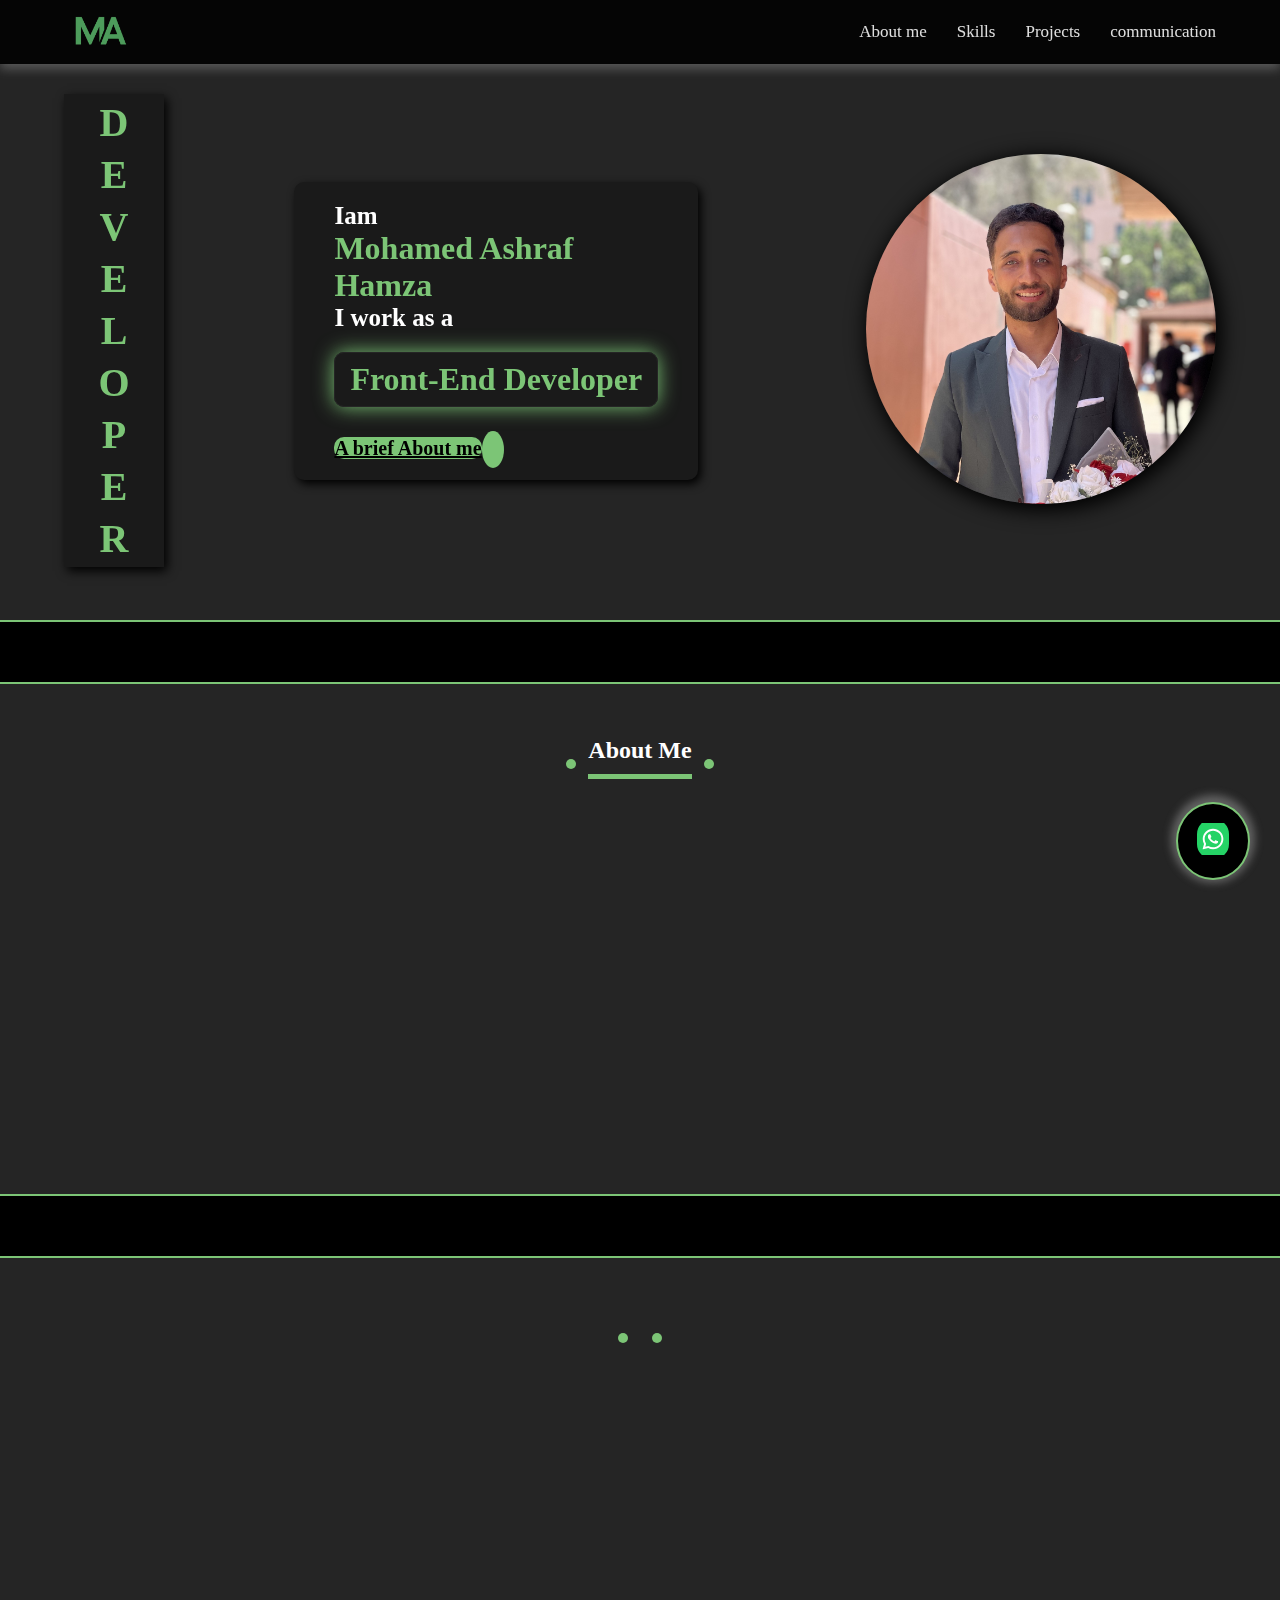
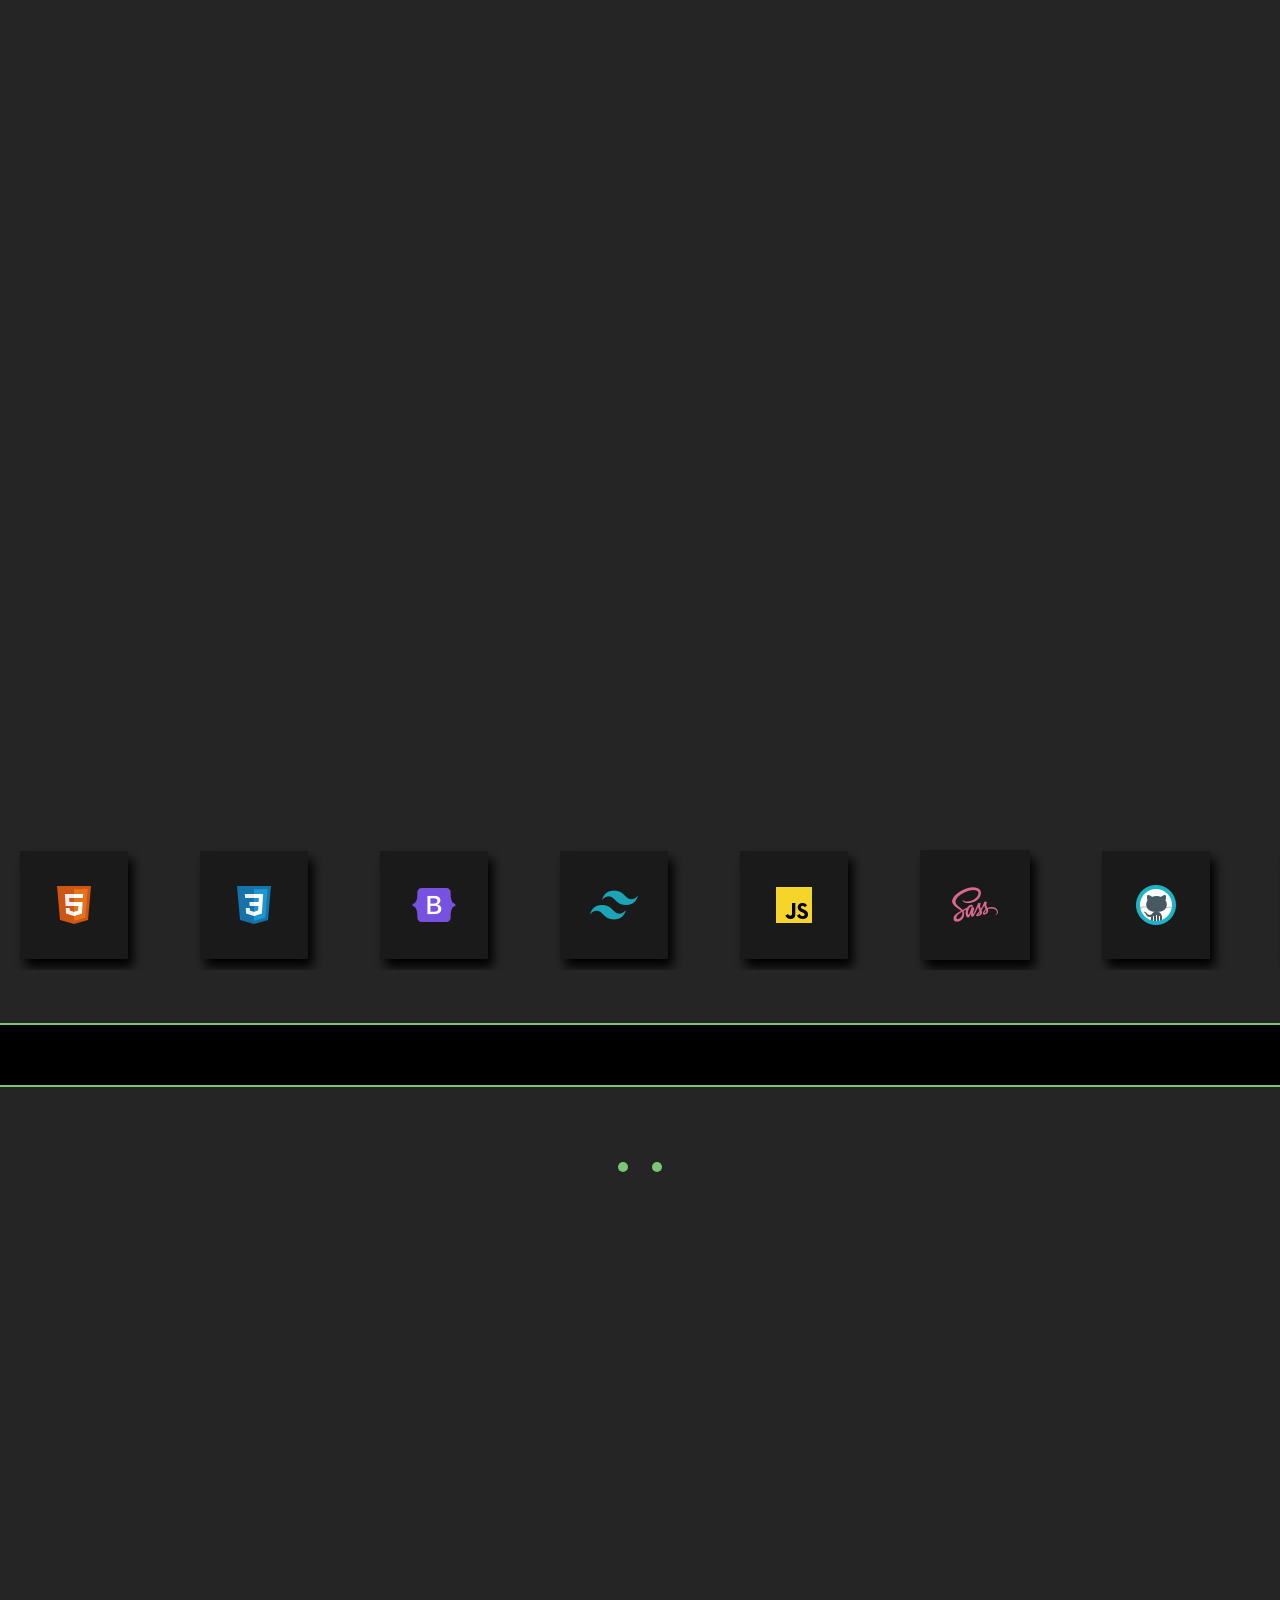
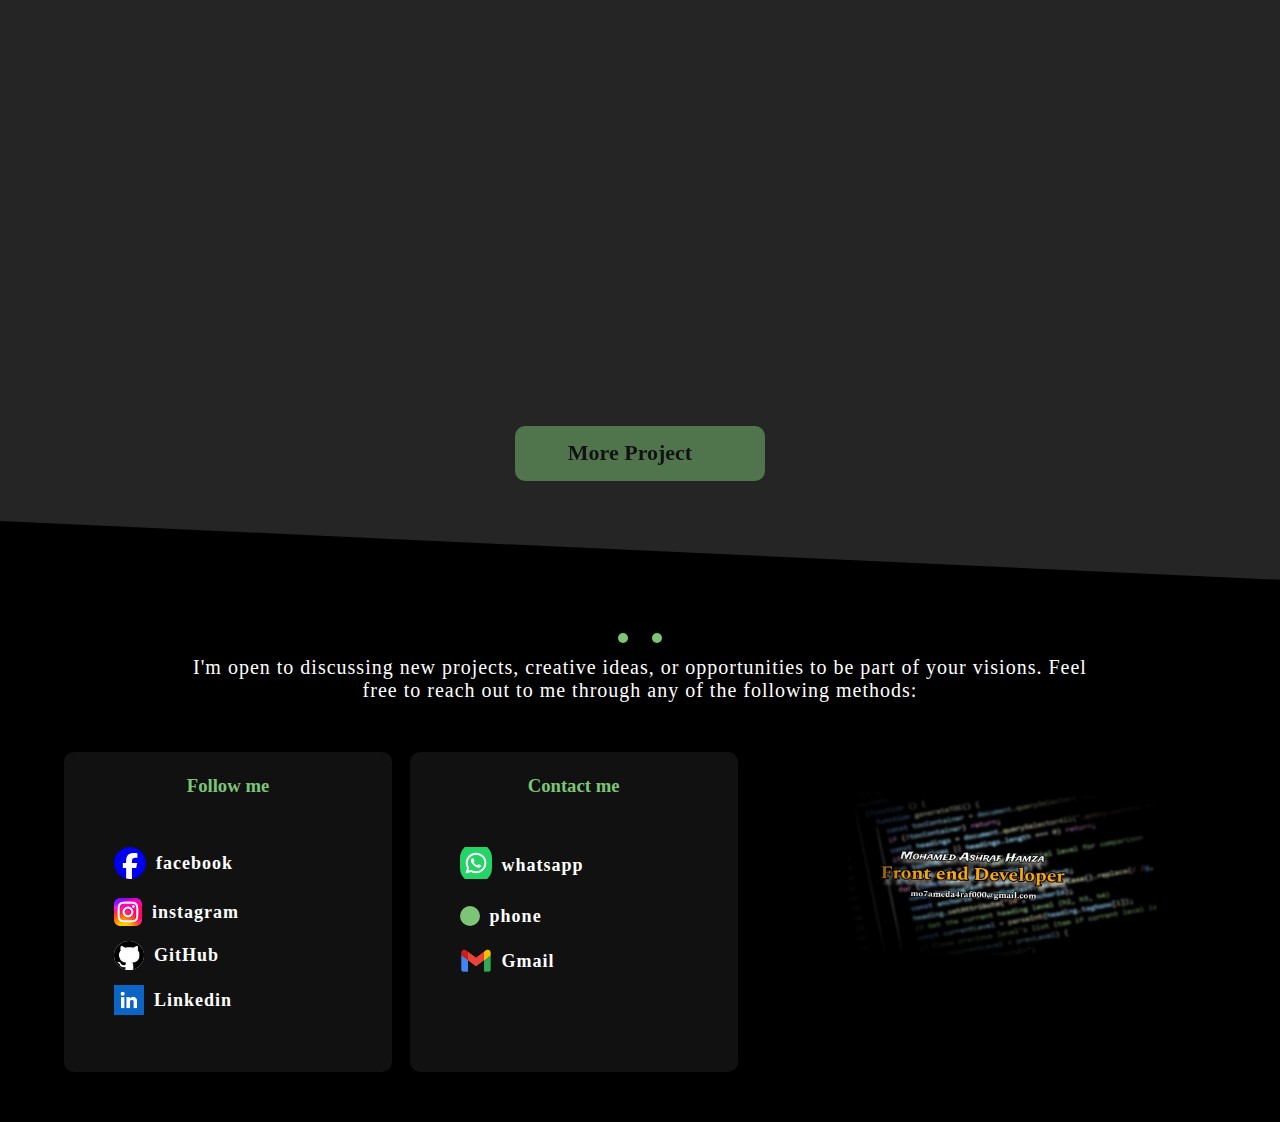
<file: index.html>
<!DOCTYPE html>
<html lang="en" developer="Mohamed Ashraf Hamza">

<head>
    <meta charset="UTF-8">
    <meta name="viewport" content="width=device-width, initial-scale=1.0">
    <link rel="icon" type="image/png" href="photo/logo.jpg">
    <!--Font Awesome-->
    <link rel="stylesheet" href="https://cdnjs.cloudflare.com/ajax/libs/font-awesome/6.5.1/css/all.min.css" integrity="sha512-DTOQO9RWCH3ppGqcWaEA1BIZOC6xxalwEsw9c2QQeAIftl+Vegovlnee1c9QX4TctnWMn13TZye+giMm8e2LwA==" crossorigin="anonymous" referrerpolicy="no-referrer">
    <title>Mohamed Ashraf Hamza</title>
    <!--bootstrap-->
    <link href="https://unpkg.com/aos@2.3.1/dist/aos.css" rel="stylesheet">
    <!--bootstrap-->
    <link href="https://cdn.jsdelivr.net/npm/bootstrap@5.3.7/dist/css/bootstrap.min.css" rel="stylesheet" integrity="sha384-LN+7fdVzj6u52u30Kp6M/trliBMCMKTyK833zpbD+pXdCLuTusPj697FH4R/5mcr" crossorigin="anonymous" />
    <link rel="stylesheet" href="css/style.css">

</head>

<body>

    <div class="scroll"></div>
    <!--start navbar-->
    <nav class="navbar">
        <div class="navbar-container container">
            <img src="photo/logo.jpg" class="logo" alt="" style="width: 70px;">
            <input type="checkbox" name="" id="">
            <div class="hamburger-lines">
                <span class="line line1"></span>
                <span class="line line2"></span>
                <span class="line line3"></span>
            </div>
            <ul class="menu-items">
                <li>
                    <a href="#aboutMe" class="about">
                        <p>About me</p> <i class="fa-regular fa-circle-user"></i></a>
                </li>
                <li>
                    <a href="#skillsPart" class="skills">
                        <p>Skills </p><i class="fa-solid fa-screwdriver-wrench"></i></a>
                </li>
                <li>
                    <a href="#projects" class="projects">
                        <p>Projects</p> <i class="fa-solid fa-computer"></i></a>
                </li>
                <li>
                    <a href="#communication" class="communication">
                        <p>communication</p> <i class="fa-solid fa-phone"></i></a>
                </li>
                <!-- <div class="mood">
                    <div class="box">
                        <div class="inner-circle"></div>
                    </div>
                </div> -->
            </ul>
        </div>
    </nav>
    <!--end navbar-->
    <!--start content image-->
    <div class="content-image">
        <div class="container">
            <div class="front" data-aos="fade-right">
                <h2>D</h2>
                <h2>E</h2>
                <h2>V</h2>
                <h2>E</h2>
                <h2>L</h2>
                <h2>O</h2>
                <h2>P</h2>
                <h2>E</h2>
                <h2>R</h2>
            </div>
            <div class="content" style="display: flex; width: 80%;justify-content: space-between;">
                <div class="txt" data-aos="zoom-out">
                    <p class="me">Iam</p>
                    <h1 class="name">Mohamed Ashraf <br> Hamza</h1>
                    <p class="p-work">I work as a</p>
                    <h1 class="work">Front-End Developer</h1>
                    <div class="d-flex">
                        <a href="#aboutMe" class="btn">A brief About me</a>
                        <!-- <span aria-hidden="true" data-icon="wa-square-icon" class="x8sq2zk x1xegmmw"><svg viewBox="0 0 40 40" height="40" preserveAspectRatio="xMidYMid meet" class="" fill="none"><title>wa-square-icon</title><rect width="40" height="40" rx="2" fill="#25D366" class=""></rect><path fill-rule="evenodd" clip-rule="evenodd" d="M7.16382 19.8867C7.16666 12.8126 12.9486 7.05882 20.0527 7.05882C23.4986 7.06024 26.7359 8.39611 29.1691 10.8205C31.6023 13.2448 32.9425 16.4695 32.9412 19.897C32.9383 26.9711 27.156 32.7255 20.0526 32.7255C17.9484 32.7248 15.8827 32.2146 14.0352 31.2426L7.58219 32.9272C7.27122 33.0084 6.989 32.7225 7.07425 32.4126L8.79752 26.1482C7.72503 24.2382 7.16292 22.0869 7.16382 19.8867ZM20.0463 30.4359H20.042C18.1611 30.4352 16.3163 29.9322 14.7069 28.9817L14.3241 28.7556L10.3569 29.7914L11.4158 25.9417L11.1666 25.547C10.1173 23.886 9.56313 21.9663 9.56399 19.9951C9.56629 14.2432 14.2686 9.5636 20.0505 9.5636C22.8502 9.56454 25.482 10.6511 27.4612 12.6231C29.4402 14.5949 30.5294 17.216 30.5283 20.0035C30.526 25.7559 25.8237 30.4359 20.0463 30.4359ZM23.5806 21.4974C23.8678 21.6029 25.4084 22.3667 25.7217 22.5247C25.7829 22.5556 25.84 22.5834 25.893 22.6092C26.1116 22.7156 26.2593 22.7875 26.3223 22.8935C26.4006 23.0252 26.4006 23.6574 26.1395 24.3951C25.8784 25.1326 24.6265 25.8058 24.0245 25.8964C23.4846 25.9777 22.8015 26.0116 22.0509 25.7713C21.5958 25.6258 21.0121 25.4315 20.2645 25.1061C17.3272 23.8281 15.3422 20.9596 14.9667 20.4169C14.9403 20.3789 14.9219 20.3522 14.9116 20.3384L14.9091 20.335C14.7433 20.1122 13.6321 18.6183 13.6321 17.0721C13.6321 15.6177 14.3411 14.8553 14.6675 14.5044C14.6898 14.4803 14.7104 14.4582 14.7288 14.4379C15.0161 14.1219 15.3556 14.0429 15.5645 14.0429C15.7733 14.0429 15.9824 14.0448 16.165 14.054C16.1875 14.0551 16.211 14.055 16.2352 14.0548C16.4178 14.0538 16.6455 14.0525 16.87 14.5959C16.9562 14.8047 17.0823 15.114 17.2153 15.4403C17.4852 16.1024 17.7836 16.8347 17.8361 16.9405C17.9145 17.0985 17.9667 17.2829 17.8622 17.4937C17.8466 17.5253 17.8321 17.5551 17.8182 17.5836C17.7398 17.745 17.6821 17.8637 17.5489 18.0204C17.4968 18.0818 17.4429 18.1479 17.389 18.2141C17.281 18.3466 17.1729 18.4792 17.0789 18.5736C16.922 18.731 16.7587 18.9019 16.9415 19.218C17.1243 19.5341 17.7532 20.5681 18.6846 21.4053C19.686 22.3054 20.5563 22.6858 20.9974 22.8786C21.0835 22.9162 21.1533 22.9467 21.2045 22.9725C21.5178 23.1307 21.7007 23.1042 21.8834 22.8935C22.0662 22.6828 22.6667 21.9715 22.8756 21.6554C23.0845 21.3395 23.2934 21.3921 23.5806 21.4974Z" fill="white" class=""></path></svg></span> -->
                        <a href="#communication" class="phone"><i class="fa-solid fa-phone"></i> </a>
                    </div>
                </div>
                <div class="image" data-aos="zoom-in">
                    <img src="photo/IMG_٢٠٢٥٠٧٢٣_٢٣٠٨٠٧.jpg" alt="">
                </div>
            </div>
        </div>
        <div class="whatsapp-button">
            <a href="https://wa.me/201063422371" target="_blank">
                <span aria-hidden="true" data-icon="wa-square-icon" class="x8sq2zk x1xegmmw"><svg style="border-radius: 15px; width: 32px;" viewBox="0 0 40 40" height="40" preserveAspectRatio="xMidYMid meet" class="" fill="none"><title>wa-square-icon</title><rect width="40" height="40" rx="2" fill="#25D366" class=""></rect><path fill-rule="evenodd" clip-rule="evenodd" d="M7.16382 19.8867C7.16666 12.8126 12.9486 7.05882 20.0527 7.05882C23.4986 7.06024 26.7359 8.39611 29.1691 10.8205C31.6023 13.2448 32.9425 16.4695 32.9412 19.897C32.9383 26.9711 27.156 32.7255 20.0526 32.7255C17.9484 32.7248 15.8827 32.2146 14.0352 31.2426L7.58219 32.9272C7.27122 33.0084 6.989 32.7225 7.07425 32.4126L8.79752 26.1482C7.72503 24.2382 7.16292 22.0869 7.16382 19.8867ZM20.0463 30.4359H20.042C18.1611 30.4352 16.3163 29.9322 14.7069 28.9817L14.3241 28.7556L10.3569 29.7914L11.4158 25.9417L11.1666 25.547C10.1173 23.886 9.56313 21.9663 9.56399 19.9951C9.56629 14.2432 14.2686 9.5636 20.0505 9.5636C22.8502 9.56454 25.482 10.6511 27.4612 12.6231C29.4402 14.5949 30.5294 17.216 30.5283 20.0035C30.526 25.7559 25.8237 30.4359 20.0463 30.4359ZM23.5806 21.4974C23.8678 21.6029 25.4084 22.3667 25.7217 22.5247C25.7829 22.5556 25.84 22.5834 25.893 22.6092C26.1116 22.7156 26.2593 22.7875 26.3223 22.8935C26.4006 23.0252 26.4006 23.6574 26.1395 24.3951C25.8784 25.1326 24.6265 25.8058 24.0245 25.8964C23.4846 25.9777 22.8015 26.0116 22.0509 25.7713C21.5958 25.6258 21.0121 25.4315 20.2645 25.1061C17.3272 23.8281 15.3422 20.9596 14.9667 20.4169C14.9403 20.3789 14.9219 20.3522 14.9116 20.3384L14.9091 20.335C14.7433 20.1122 13.6321 18.6183 13.6321 17.0721C13.6321 15.6177 14.3411 14.8553 14.6675 14.5044C14.6898 14.4803 14.7104 14.4582 14.7288 14.4379C15.0161 14.1219 15.3556 14.0429 15.5645 14.0429C15.7733 14.0429 15.9824 14.0448 16.165 14.054C16.1875 14.0551 16.211 14.055 16.2352 14.0548C16.4178 14.0538 16.6455 14.0525 16.87 14.5959C16.9562 14.8047 17.0823 15.114 17.2153 15.4403C17.4852 16.1024 17.7836 16.8347 17.8361 16.9405C17.9145 17.0985 17.9667 17.2829 17.8622 17.4937C17.8466 17.5253 17.8321 17.5551 17.8182 17.5836C17.7398 17.745 17.6821 17.8637 17.5489 18.0204C17.4968 18.0818 17.4429 18.1479 17.389 18.2141C17.281 18.3466 17.1729 18.4792 17.0789 18.5736C16.922 18.731 16.7587 18.9019 16.9415 19.218C17.1243 19.5341 17.7532 20.5681 18.6846 21.4053C19.686 22.3054 20.5563 22.6858 20.9974 22.8786C21.0835 22.9162 21.1533 22.9467 21.2045 22.9725C21.5178 23.1307 21.7007 23.1042 21.8834 22.8935C22.0662 22.6828 22.6667 21.9715 22.8756 21.6554C23.0845 21.3395 23.2934 21.3921 23.5806 21.4974Z" fill="white" class=""></path></svg></span>
            </a>
        </div>
    </div>
    <!--end content image-->
    <!--start about me-->
    <div class="about-me" id="aboutMe">
        <div class="container">
            <h2 class="head" data-text="About Me"></h2>
            <div class="content-about" data-aos="flip-left" data-aos-easing="ease-out-cubic" data-aos-duration="2000">
                <div class="name">
                    <i class="fa-solid fa-user"></i>
                    <p>Name: Mohamed Ashraf Hamza – Born on January 7, 2003 – From Mansoura, Dakahlia.</p>
                </div>
                <div class="collage">
                    <i class="fa-solid fa-graduation-cap"></i>
                    <p>Graduate of Delta Higher Institute for Information Systems.</p>
                </div>
                <div class="work">
                    <i class="fa-solid fa-code"></i>
                    <p>Working as a Front-End Developer specialized in building modern and responsive user interfaces.</p>
                </div>
                <div class="skills">
                    <i class="fa-solid fa-screwdriver-wrench"></i>
                    <p>Technical skills: HTML5, CSS3, JavaScript, Bootstrap (currently learning React).</p>
                </div>
                <div class="strong">
                    <i class="fa-solid fa-diagram-project"></i>
                    <p>Strong ability to transform designs and ideas into functional, user-friendly websites.</p>
                </div>
                <div class="Passionate">
                    <i class="fas fa-book-open"></i>
                    <p>Passionate about continuous learning and keeping up with modern web technologies.</p>
                </div>
                <div class="goal">
                    <i class="fas fa-rocket"></i>
                    <p>Goal: To join a professional team and contribute to building high-quality digital products.</p>
                </div>
            </div>
        </div>
    </div>
    <!--end about me-->
    <!--start skills-->
    <div class="skills-part" id="skillsPart">
        <h2 class="head" data-text="Skills"></h2>
        <div class="container d-flex ">
            <div class="part">
                <div class="skill html" data-aos="zoom-out">
                    <p>Html</p>
                    <div></div>
                </div>
                <div class="skill css" data-aos="zoom-in">
                    <p>Css</p>
                    <div></div>
                </div>
                <div class="skill java" data-aos="zoom-out">
                    <p>Java script</p>
                    <div></div>
                </div>
            </div>
            <div class="part">
                <div class="skill bootstrap" data-aos="zoom-in">
                    <p>Bootstrap</p>
                    <div></div>
                </div>
                <div class="skill Tailwind" data-aos="zoom-in">
                    <p>Tailwind Css</p>
                    <div></div>
                </div>
                <div class="skill saas" data-aos="zoom-out">
                    <p>SASS</p>
                    <div></div>
                </div>
            </div>
            <div class="part">
                <div class="skill git" data-aos="zoom-in">
                    <p>Git & GitHub</p>
                    <div></div>
                </div>
                <div class="skill problem" data-aos="zoom-out">
                    <p>Problem solving</p>
                    <div></div>
                </div>
                <div class="skill slice" data-aos="zoom-in">
                    <p>Slice</p>
                    <div></div>
                </div>
            </div>
        </div>
        <article class="wrapper">
            <!-- الماركيه الأول -->
            <div class="marquee">
                <div class="marquee__group">
                    <img src="photo/html downloud.png" alt="html">
                    <img src="photo/css.png" alt="css">
                    <img src="photo/bootestrap.png" alt="bootestrap">
                    <img src="photo/tailwind.png" alt="tailwind">
                    <img src="photo/js.png" alt="js">
                    <img src="photo/sass.png" alt="sass">
                    <img src="photo/git.png" alt="github">
                </div>

                <!-- نسخة مكررة عشان الانيميشن يكون مستمر -->
                <div aria-hidden="true" class="marquee__group">
                    <img src="photo/html downloud.png" alt="html">
                    <img src="photo/css.png" alt="css">
                    <img src="photo/bootestrap.png" alt="bootestrap">
                    <img src="photo/tailwind.png" alt="tailwind">
                    <img src="photo/js.png" alt="js">
                    <img src="photo/sass.png" alt="sass">
                    <img src="photo/git.png" alt="github">
                </div>
            </div>

        </article>
    </div>
    <!--end skills-->
    <!--start projects-->
    <div class="projects-part" id="projects">
        <h2 class="head" data-text="Projects"></h2>
        <div class="container">
            <div class="d-flex">
                <div class="project" data-aos="zoom-in">
                    <div class="container-photo">
                        <img src="photo/quick-main.png" alt="" class="main-photo">
                    </div>
                    <img src="photo/logo.jpg" class="logo-img" alt="">
                    <h3>Quick Insurance :</h3>
                    <p>Quick Insurance project is a website designed to provide insurance services digitally and efficiently. It allows users to explore different types of insurance (such as health insurance, vehicle insurance, travel insurance, and more).</p>
                    <div class="end">
                        <a href="https://quickinsurance.netlify.app/">Live Demo <i class="fa-solid fa-link"></i></a>
                        <a href="quickContent.html">Learn more <i class="fa-solid fa-arrow-right"></i></a>
                    </div>
                </div>
                <div class="project" data-aos="zoom-in">
                    <div class="container-photo">
                        <img src="photo/saas-main.png" alt="" class="main-photo">
                    </div>
                    <img src="photo/logo.jpg" class="logo-img" alt="">
                    <h3>SaaS Management Software :</h3>
                    <p>SaaS Delivery Management Software is a template-style landing page for a delivery-management SaaS platform, showcasing pricing plans, customer testimonials, FAQs, and calls-to-action like sign-up and free trial.</p>
                    <div class="end">
                        <a href="https://saas-broject.netlify.app/">Live Demo <i class="fa-solid fa-link"></i></a>
                        <a href="saasContent.html">Learn more <i class="fa-solid fa-arrow-right"></i></a>
                    </div>
                </div>
            </div>
            <div class="d-flex">
                <div class="project" data-aos="zoom-in">
                    <div class="container-photo">
                        <img src="photo/jotun.png" alt="" class="main-photo">
                    </div>
                    <img src="photo/logo.jpg" class="logo-img" alt="">
                    <h3>Jotun System</h3>
                    <p>The Jotun System project is a CRUD application for managing Jotun store products and prices. It allows adding products with detailed information in an organized way. The system also enables easy editing and deletion of products for
                        flexible inventory management.</p>
                    <div class="end">
                        <a href="https://jotunsystem.netlify.app/">Live Demo <i class="fa-solid fa-link"></i></a>
                        <a href="jutonContent.html">Learn more <i class="fa-solid fa-arrow-right"></i></a>
                    </div>
                </div>
                <div class="project" data-aos="zoom-in">
                    <div class="container-photo">
                        <img src="photo/ebdaa-main.png" alt="" class="main-photo">
                    </div>
                    <img src="photo/logo.jpg" class="logo-img" alt="">
                    <h3>Ibdaa Tech</h3>
                    <p>An Egyptian company established around 2012, pecialized in mobile app development, website design and development, iOS programming, and custom business/accounting software, Also active in training programs for students and fresh graduates,
                        often involving real-world projects.</p>
                    <div class="end">
                        <a href="https://ibdaa-project.netlify.app/">Live Demo <i class="fa-solid fa-link"></i></a>
                        <a href="ibdaa.html">Learn more <i class="fa-solid fa-arrow-right"></i></a>
                    </div>
                </div>
            </div>
            <div class="more-project">
                <a href="#">More Project  <i class="fas fa-hourglass-half" style="margin-left: 20px;"></i></a>
            </div>
        </div>
    </div>
    <!--end projects-->
    <!--start communication-->
    <div class="communication-part" id="communication">
        <h2 class="head" data-text="Let's Get In Touch!"></h2>
        <div class="container">
            <p>I'm open to discussing new projects, creative ideas, or opportunities to be part of your visions. Feel free to reach out to me through any of the following methods:</p>
            <div class="content">
                <div class="following box">
                    <h3>Follow me <i class="fa-solid fa-user-plus"></i></h3>
                    <div>
                        <a href="https://www.facebook.com/share/176ysoQgq7/">
                            <p>facebook</p> <svg style="width: 32px;" viewBox="0 0 36 36" class="x1lliihq x1tzjh5l x1k90msu x2h7rmj x1qfuztq x14rh7hd" style="--x-color:var(--fb-logo)" fill="currentColor" height="40" width="40"><path d="M20.181 35.87C29.094 34.791 36 27.202 36 18c0-9.941-8.059-18-18-18S0 8.059 0 18c0 8.442 5.811 15.526 13.652 17.471L14 34h5.5l.681 1.87Z"></path><path style="color: white;" class="xe3v8dz" d="M13.651 35.471v-11.97H9.936V18h3.715v-2.37c0-6.127 2.772-8.964 8.784-8.964 1.138 0 3.103.223 3.91.446v4.983c-.425-.043-1.167-.065-2.081-.065-2.952 0-4.09 1.116-4.09 4.025V18h5.883l-1.008 5.5h-4.867v12.37a18.183 18.183 0 0 1-6.53-.399Z"></path></svg></a>
                        <a href="https://www.instagram.com/mohamed__a4hraf?igsh=MWdwZm5tdzZ1Zml1Mg==">
                            <p>instagram</p> <img src="photo/download.png" alt=""></a>
                        <a href="https://github.com/mo7ameda4hraf">
                            <p>GitHub</p>
                            <!-- <svg style="background-color: white;  border-radius: 50%;" height="32" aria-hidden="true" viewBox="0 0 24 24" version="1.1" width="32" data-view-component="true" class="octicon octicon-mark-github v-align-middle"><path d="M12 1C5.923 1 1 5.923 1 12c0 4.867 3.149 8.979 7.521 10.436.55.096.756-.233.756-.522 0-.262-.013-1.128-.013-2.049-2.764.509-3.479-.674-3.699-1.292-.124-.317-.66-1.293-1.127-1.554-.385-.207-.936-.715-.014-.729.866-.014 1.485.797 1.691 1.128.99 1.663 2.571 1.196 3.204.907.096-.715.385-1.196.701-1.471-2.448-.275-5.005-1.224-5.005-5.432 0-1.196.426-2.186 1.128-2.956-.111-.275-.496-1.402.11-2.915 0 0 .921-.288 3.024 1.128a10.193 10.193 0 0 1 2.75-.371c.936 0 1.871.123 2.75.371 2.104-1.43 3.025-1.128 3.025-1.128.605 1.513.221 2.64.111 2.915.701.77 1.127 1.747 1.127 2.956 0 4.222-2.571 5.157-5.019 5.432.399.344.743 1.004.743 2.035 0 1.471-.014 2.654-.014 3.025 0 .289.206.632.756.522C19.851 20.979 23 16.854 23 12c0-6.077-4.922-11-11-11Z"></path></svg> -->
                            <img src="photo/GitHub_logo_2013.jpg" style="width: 30px; background-color: white; border-radius: 50%;" alt=""> </a>
                        <a href="www.linkedin.com/in/mohamed-ashraf-hamza-68831b298">
                            <p>Linkedin</p>
                            <!-- <svg xmlns="http://www.w3.org/2000/svg" style="background-color: white;" viewBox="0 0 24 24" data-supported-dps="24x24" fill="currentColor" class="mercado-match" width="24" height="24" focusable="false"><path d="M20.5 2h-17A1.5 1.5 0 002 3.5v17A1.5 1.5 0 003.5 22h17a1.5 1.5 0 001.5-1.5v-17A1.5 1.5 0 0020.5 2zM8 19H5v-9h3zM6.5 8.25A1.75 1.75 0 118.3 6.5a1.78 1.78 0 01-1.8 1.75zM19 19h-3v-4.74c0-1.42-.6-1.93-1.38-1.93A1.74 1.74 0 0013 14.19a.66.66 0 000 .14V19h-3v-9h2.9v1.3a3.11 3.11 0 012.7-1.4c1.55 0 3.36.86 3.36 3.66z"></path></svg> -->
                            <img src="photo/linkedin image.png" style="width: 30px;" alt="">
                        </a>
                    </div>
                </div>
                <div class="msg box">
                    <h3>Contact me <i class="fa-solid fa-comment-dots"></i></h3>
                    <div>
                        <a href="https://wa.me/201063422371" target="_blank">
                            <p>whatsapp</p><span aria-hidden="true" data-icon="wa-square-icon" class="x8sq2zk x1xegmmw"><svg style="border-radius: 15px; width: 32px;" viewBox="0 0 40 40" height="40" preserveAspectRatio="xMidYMid meet" class="" fill="none"><title>wa-square-icon</title><rect width="40" height="40" rx="2" fill="#25D366" class=""></rect><path fill-rule="evenodd" clip-rule="evenodd" d="M7.16382 19.8867C7.16666 12.8126 12.9486 7.05882 20.0527 7.05882C23.4986 7.06024 26.7359 8.39611 29.1691 10.8205C31.6023 13.2448 32.9425 16.4695 32.9412 19.897C32.9383 26.9711 27.156 32.7255 20.0526 32.7255C17.9484 32.7248 15.8827 32.2146 14.0352 31.2426L7.58219 32.9272C7.27122 33.0084 6.989 32.7225 7.07425 32.4126L8.79752 26.1482C7.72503 24.2382 7.16292 22.0869 7.16382 19.8867ZM20.0463 30.4359H20.042C18.1611 30.4352 16.3163 29.9322 14.7069 28.9817L14.3241 28.7556L10.3569 29.7914L11.4158 25.9417L11.1666 25.547C10.1173 23.886 9.56313 21.9663 9.56399 19.9951C9.56629 14.2432 14.2686 9.5636 20.0505 9.5636C22.8502 9.56454 25.482 10.6511 27.4612 12.6231C29.4402 14.5949 30.5294 17.216 30.5283 20.0035C30.526 25.7559 25.8237 30.4359 20.0463 30.4359ZM23.5806 21.4974C23.8678 21.6029 25.4084 22.3667 25.7217 22.5247C25.7829 22.5556 25.84 22.5834 25.893 22.6092C26.1116 22.7156 26.2593 22.7875 26.3223 22.8935C26.4006 23.0252 26.4006 23.6574 26.1395 24.3951C25.8784 25.1326 24.6265 25.8058 24.0245 25.8964C23.4846 25.9777 22.8015 26.0116 22.0509 25.7713C21.5958 25.6258 21.0121 25.4315 20.2645 25.1061C17.3272 23.8281 15.3422 20.9596 14.9667 20.4169C14.9403 20.3789 14.9219 20.3522 14.9116 20.3384L14.9091 20.335C14.7433 20.1122 13.6321 18.6183 13.6321 17.0721C13.6321 15.6177 14.3411 14.8553 14.6675 14.5044C14.6898 14.4803 14.7104 14.4582 14.7288 14.4379C15.0161 14.1219 15.3556 14.0429 15.5645 14.0429C15.7733 14.0429 15.9824 14.0448 16.165 14.054C16.1875 14.0551 16.211 14.055 16.2352 14.0548C16.4178 14.0538 16.6455 14.0525 16.87 14.5959C16.9562 14.8047 17.0823 15.114 17.2153 15.4403C17.4852 16.1024 17.7836 16.8347 17.8361 16.9405C17.9145 17.0985 17.9667 17.2829 17.8622 17.4937C17.8466 17.5253 17.8321 17.5551 17.8182 17.5836C17.7398 17.745 17.6821 17.8637 17.5489 18.0204C17.4968 18.0818 17.4429 18.1479 17.389 18.2141C17.281 18.3466 17.1729 18.4792 17.0789 18.5736C16.922 18.731 16.7587 18.9019 16.9415 19.218C17.1243 19.5341 17.7532 20.5681 18.6846 21.4053C19.686 22.3054 20.5563 22.6858 20.9974 22.8786C21.0835 22.9162 21.1533 22.9467 21.2045 22.9725C21.5178 23.1307 21.7007 23.1042 21.8834 22.8935C22.0662 22.6828 22.6667 21.9715 22.8756 21.6554C23.0845 21.3395 23.2934 21.3921 23.5806 21.4974Z" fill="white" class=""></path></svg></span></a>
                        <a href="tel:+201063422371">
                            <p>phone</p> <i class="fa-solid fa-phone-volume phone"></i>
                        </a>
                        <a href="mailto:mo7ameda4raf000@gmail.com">
                            <p>Gmail</p>
                            <img src="photo/download (1).png" alt="gmail photo">
                        </a>
                    </div>
                </div>
                <img class="photo-end" width="40%" height="350px" src="photo/end image.jpg" alt="">
            </div>
        </div>
    </div>
    <!--end communication-->

    <!--script bootstrap-->
    <script src="https://cdn.jsdelivr.net/npm/@popperjs/core@2.11.8/dist/umd/popper.min.js " integrity="sha384-I7E8VVD/ismYTF4hNIPjVp/Zjvgyol6VFvRkX/vR+Vc4jQkC+hVqc2pM8ODewa9r " crossorigin="anonymous "></script>
    <script src="https://cdn.jsdelivr.net/npm/bootstrap@5.3.7/dist/js/bootstrap.min.js " integrity="sha384-7qAoOXltbVP82dhxHAUje59V5r2YsVfBafyUDxEdApLPmcdhBPg1DKg1ERo0BZlK " crossorigin="anonymous "></script>
    <!--Aos script-->
    <script src="https://unpkg.com/aos@2.3.1/dist/aos.js"></script>
    <!--script page-->
    <script src="main.js">
    </script>
    <!--Aos script-->
    <script>
        AOS.init();
    </script>
</body>

</html>
</file>
<file: css/style.css>
:root {
    --main-color: #7cc576;
    --main-hovercolor: #539253;
    --shadow-color: #aaaaaa75;
    --second-color: #1a1a1a;
}

body {
    background-color: #252525;
    box-sizing: border-box;
}

*,
*::after,
*::before {
    padding: 0;
    margin: 0;
}

.html {
    font-size: 62.5%;
}

.scroll {
    height: 8px;
    background-color: var(--main-color);
    position: fixed;
    top: 0;
    left: 0;
    z-index: 99999;
}

.navbar input[type="checkbox"],
.navbar .hamburger-lines {
    display: none;
}

.container {
    width: 90% !important;
    margin: auto;
}

.navbar {
    box-shadow: 0px 5px 10px 0px var(--shadow-color);
    background-color: black;
    margin-bottom: 30px;
    width: 100%;
    color: #000;
    opacity: 0.85;
    z-index: 100;
    .navbar-container {
        display: flex;
        justify-content: space-between;
        height: 64px;
        align-items: center;
    }
}

.mood {
    height: 30px;
    display: flex;
    align-items: center;
    justify-content: center;
    transition: .5s ease-in-out;
    cursor: pointer;
    .box {
        height: 30px;
        width: 66px;
        background: #838383;
        border-radius: 190px;
        position: relative;
        display: flex;
        align-items: center;
        justify-content: center;
        transition: .3s ease-in-out;
    }
}

body.light-mode {
    background-color: white;
    color: #fff;
}

.box-toggle {
    background: white;
}

.inner-circle {
    position: absolute;
    left: 11px;
    height: 20px;
    width: 20px;
    border-radius: 50%;
    background-color: white;
    transition: .3s ease-in-out 0s;
}

.inner-circle-toggle {
    left: 37px;
    background-color: #000;
}

.menu-items {
    order: 2;
    display: flex;
    margin-bottom: 0 !important;
    align-items: center;
    gap: 30px;
}

.logo {
    order: 1;
    font-size: 2.3rem;
}

.menu-items li {
    list-style: none;
    font-size: 1.3rem;
}

.translate {
    cursor: pointer;
    color: #FFFFFF;
    transition: color 0.3s ease-in-out;
    margin-left: 20px !important;
}

.navbar a {
    color: #FFFFFF;
    text-decoration: none;
    font-weight: 500;
    transition: color 0.3s ease-in-out;
    display: flex;
    flex-direction: column-reverse;
    font-size: 17px;
    p {
        margin-bottom: 0;
    }
    i {
        margin: 0 auto;
    }
}

.navbar a:hover,
.navbar .translate:hover {
    color: var(--main-color)
}

@media (min-width: 768px) {
    .navbar a {
        i {
            display: none;
        }
    }
}

@media (max-width: 768px) {
    .translate {
        margin-left: 0px !important;
        align-items: baseline;
        gap: 5px;
        justify-content: flex-start !important;
    }
    .navbar {
        opacity: 0.95;
    }
    .navbar-container input[type="checkbox"],
    .navbar-container .hamburger-lines {
        display: block;
    }
    .navbar-container {
        display: block;
        position: relative;
    }
    .navbar-container input[type="checkbox"] {
        position: absolute;
        display: block;
        height: 32px;
        width: 30px;
        top: 20px;
        left: 20px;
        z-index: 5;
        opacity: 0;
        cursor: pointer;
    }
    .navbar-container .hamburger-lines {
        display: block;
        height: 28px;
        width: 35px;
        position: absolute;
        top: 20px;
        left: 20px;
        z-index: 2;
        display: flex;
        flex-direction: column;
        justify-content: space-between;
    }
    .navbar-container .hamburger-lines .line {
        display: block;
        height: 4px;
        width: 100%;
        border-radius: 10px;
        background: white;
    }
    .navbar-container .hamburger-lines .line1 {
        transform-origin: 0% 0%;
        transition: transform 0.3s ease-in-out;
    }
    .navbar-container .hamburger-lines .line2 {
        transition: transform 0.2s ease-in-out;
    }
    .navbar-container .hamburger-lines .line3 {
        transform-origin: 0% 100%;
        transition: transform 0.3s ease-in-out;
    }
    .navbar .menu-items {
        padding-top: 70px;
        height: 100vh;
        width: 200px;
        transform: translate(-150%);
        display: flex;
        flex-direction: column;
        margin-left: -40px;
        padding-left: 20px;
        padding-right: 20px;
        transition: transform 0.5s ease-in-out;
        box-shadow: 5px 0px 10px 0px var(--shadow-color);
        background-color: rgb(31, 30, 30);
    }
    .navbar .menu-items li {
        width: 100%;
        display: flex;
        padding-left: 20px;
        font-size: 1.1rem;
        font-weight: 500;
        a {
            direction: rtl;
            flex-direction: row;
            align-items: center;
            gap: 5px;
            gap: 5px;
        }
    }
    .logo {
        position: absolute;
        right: 15px;
        font-size: 2.5rem;
    }
    .navbar-container input[type="checkbox"]:checked~.menu-items {
        transform: translateX(0);
    }
    .navbar-container input[type="checkbox"]:checked~.hamburger-lines .line1 {
        transform: rotate(45deg);
    }
    .navbar-container input[type="checkbox"]:checked~.hamburger-lines .line2 {
        transform: scaleY(0);
    }
    .navbar-container input[type="checkbox"]:checked~.hamburger-lines .line3 {
        transform: rotate(-45deg);
    }
}

@media (max-width: 500px) {
    .navbar-container input[type="checkbox"]:checked~.logo {
        display: none;
    }
}


/*start content image*/

.content-image {
    position: relative;
    .container {
        display: flex;
        justify-content: space-between;
        flex-wrap: wrap;
        align-items: center;
        .front {
            box-shadow: 3px 4px 10px black;
            position: relative;
            transition: 1.2s;
            width: 100px;
            background-color: var(--second-color);
            text-align: center;
            h2 {
                color: var(--main-color);
                font-size: 40px;
                font-weight: bold;
                margin: 5px 0;
                z-index: 2;
            }
        }
        .front::before {
            position: absolute;
            content: "";
            background-color: rgba(255, 255, 255, 0.103);
            width: 100%;
            height: 0;
            top: 0;
            left: 0;
            z-index: -1;
            transition: height 1.5s ease;
            animation: before-front 4s linear infinite;
        }
        .content {
            display: flex;
            justify-content: space-between;
            flex-wrap: wrap;
            align-items: center;
            width: 80%;
            .txt {
                box-shadow: 3px 4px 10px black;
                padding: 20px 40px;
                border-radius: 10px;
                background-color: var(--second-color);
                transition: 1.2s;
                p {
                    color: white;
                    margin: 0 !important;
                    font-size: 25px;
                    font-weight: 600;
                }
                h1 {
                    color: var(--main-color);
                }
                .work {
                    width: fit-content;
                    margin-top: 20px;
                    padding: 8px 15px;
                    border: 1px solid #252525;
                    border-radius: 10px;
                    box-shadow: 0 0 20px var(--main-color);
                }
                div {
                    align-items: center;
                    gap: 10px;
                    margin-top: 30px;
                    .btn {
                        background-color: var(--main-color);
                        border-radius: 10px;
                        font-size: 20px;
                        font-weight: bold;
                        color: black;
                    }
                    .phone {
                        background-color: var(--main-color);
                        padding: 10px 11px;
                        color: black;
                        border-radius: 50%;
                        i {
                            font-size: 20px;
                        }
                    }
                    .btn:hover,
                    .phone:hover {
                        background-color: var(--main-hovercolor);
                        color: white;
                    }
                }
            }
            .txt:hover {
                transform: scale(1.05);
            }
            .image {
                position: relative;
                transition: 1.2s;
                animation: up-and-down 4s linear infinite;
                img {
                    transition: 1.02s;
                    box-shadow: 3px 4px 20px 3px black;
                    width: 350px;
                    border-radius: 50%;
                }
                img:hover {
                    transform: translate(20px, 20px) rotate(10deg)
                }
            }
        }
    }
    .whatsapp-button a {
        box-shadow: 0px -2px 8px 5px var(--shadow-color);
        padding: 15px 19px;
        border: 2px solid var(--main-color);
        background-color: #000;
        position: absolute;
        right: 30px;
        bottom: 20px;
        position: fixed;
        z-index: 8;
        border-radius: 50%;
        transition: 0.5s;
        &:hover {
            transform: scale(1.05);
        }
    }
}

@keyframes up-and-down {
    0%,
    100% {
        top: 0;
    }
    50% {
        top: -40px;
    }
}

@keyframes before-front {
    0% {
        height: 0;
    }
    50% {
        height: 100%;
    }
    100% {
        height: 0;
    }
}

@keyframes before-front-responsive {
    0% {
        width: 0;
    }
    50% {
        width: 100%;
    }
    100% {
        width: 0;
    }
}

@media (max-width: 768px) {
    .content-image {
        .container {
            .front {
                display: flex;
                width: 100%;
                justify-content: space-between;
                padding: 0 10px;
                margin-bottom: 23px;
                h2 {
                    font-size: 35px !important;
                }
            }
            .front::before {
                width: 0;
                height: 100%;
                transition: width 1.5s ease;
                animation: before-front-responsive 4s linear infinite;
            }
            .content {
                margin-top: 10px;
                width: 100% !important;
                flex-direction: column-reverse;
                .txt {
                    margin-bottom: 30px;
                    padding: 20px 40px !important;
                }
                .image {
                    img {
                        width: 200px;
                        margin: 20px 0;
                    }
                }
                .btn {
                    font-size: 18px !important;
                }
                .work {
                    font-size: 20px !important;
                    padding: 5px 10px !important;
                }
            }
        }
    }
    .content-image::after {
        left: 0 !important;
        width: 100% !important;
        transform: rotate(0) !important;
    }
}

@media (min-width: 768px) and (max-width: 1117px) {
    .content-image {
        .container {
            .content {
                flex-direction: column-reverse;
                .image {
                    img {
                        width: 290px !important;
                        margin: 20px 0;
                    }
                }
            }
        }
    }
}

.content-image::after {
    content: "";
    width: 100%;
    height: 60px;
    left: 0;
    bottom: -117px;
    position: absolute;
    background-color: black;
    margin-top: 50px;
    border-top: 2px solid var(--main-color);
    border-bottom: 2px solid var(--main-color);
}


/* start about-me*/

.about-me {
    position: relative;
    padding-top: 30px;
    margin-top: 140px;
    .container {
        h2 {
            position: relative;
            width: fit-content;
            color: white;
            margin: 0 auto;
            padding-bottom: 10px;
            border-bottom: 5px solid var(--main-color);
        }
        h2::before {
            position: absolute;
            content: "";
            width: 10px;
            height: 10px;
            border-radius: 50%;
            background-color: var(--main-color);
            left: -22px;
            top: 22px;
            z-index: 3;
        }
        h2::after {
            position: absolute;
            content: "";
            width: 10px;
            height: 10px;
            border-radius: 50%;
            background-color: var(--main-color);
            right: -22px;
            top: 22px;
            z-index: 3;
        }
        .content-about {
            box-shadow: 3px 4px 10px black;
            width: 80%;
            margin: 50px auto;
            background-color: var(--second-color);
            padding: 30px;
            border-radius: 10px;
            div {
                display: flex;
                align-items: baseline;
                gap: 20px;
                margin-bottom: 10px;
            }
            p {
                color: white;
                margin-bottom: 0;
                font-size: 22px;
            }
            i {
                color: var(--main-color);
            }
        }
    }
}

@media (max-width: 768px) {
    .about-me {
        .container {
            .content-about {
                width: 100% !important;
                padding: 20px !important;
                p {
                    font-size: 17px !important;
                }
            }
        }
    }
    .about-me::after {
        left: 0 !important;
        width: 100% !important;
        transform: rotate(0) !important;
    }
}

.about-me::after {
    content: "";
    width: 100%;
    height: 60px;
    left: 0px;
    bottom: -117px;
    position: absolute;
    background-color: black;
    margin-top: 50px;
    border-top: 2px solid var(--main-color);
    border-bottom: 2px solid var(--main-color);
}


/*start skill*/

.skills-part {
    position: relative;
    padding-top: 30px;
    margin-top: 140px;
    h2 {
        position: relative;
        width: fit-content;
        color: white;
        margin: 0 auto;
        padding-bottom: 10px;
        border-bottom: 5px solid var(--main-color);
    }
    h2::before {
        position: absolute;
        content: "";
        width: 10px;
        height: 10px;
        border-radius: 50%;
        background-color: var(--main-color);
        left: -22px;
        top: 22px;
        z-index: 3;
    }
    h2::after {
        position: absolute;
        content: "";
        width: 10px;
        height: 10px;
        border-radius: 50%;
        background-color: var(--main-color);
        right: -22px;
        top: 22px;
        z-index: 3;
    }
    .container {
        margin: 50px auto;
        justify-content: space-between;
        .part {
            width: 30%;
            .skill {
                box-shadow: 3px 4px 10px black;
                padding: 20px;
                border-radius: 10px;
                margin-bottom: 30px;
                background-color: var(--second-color);
                p {
                    margin-bottom: 8px;
                    color: white;
                    font-size: 20px;
                    font-weight: 600;
                }
                div {
                    width: 100%;
                    height: 15px;
                    border-radius: 10px;
                    background-color: #252525;
                    position: relative;
                }
                div::after {
                    content: "";
                    position: absolute;
                    top: 0;
                    left: 0;
                    height: 100%;
                    border-radius: 10px;
                    background: linear-gradient( to right, #1c5c1c, var(--main-color));
                }
                transition: 0.3s;
            }
            .skill:hover {
                background-color: #222222;
                transform: scale(1.02);
                box-shadow: 0 0 15px var(--main-color);
            }
            .html div::after {
                width: 100%;
            }
            .css div::after {
                width: 100%;
            }
            .java div::after {
                width: 90%;
            }
            .bootstrap div::after {
                width: 87%;
            }
            .Tailwind div::after {
                width: 93%;
            }
            .saas div::after {
                width: 100%;
            }
            .git div::after {
                width: 96%;
            }
            .problem div::after {
                width: 93%;
            }
            .slice div::after {
                width: 100%;
            }
        }
    }
    .wrapper {
        display: flex;
        flex-direction: column;
        gap: 2rem;
        overflow: hidden;
    }
    .marquee {
        padding: 10px 0;
        display: flex;
        overflow: hidden;
        user-select: none;
        gap: 2rem;
    }
    .marquee__group {
        display: flex;
        align-items: center;
        gap: 2rem;
        flex-shrink: 0;
        animation: scroll 20s linear infinite;
    }
    .marquee--reverse .marquee__group {
        animation-direction: reverse;
    }
    .marquee img {
        object-fit: contain;
        padding: 30px;
        margin: 0 20px;
        filter: grayscale(0.2);
        background-color: var(--second-color);
        box-shadow: 5px 8px 10px black;
        transition: transform 0.3s ease;
    }
    /* .marquee img:hover {
        transform: scale(1.1);
        filter: grayscale(0);
    } */
    .carousel__3d__block {
        width: 24em;
        height: 25em;
        margin: 0 auto 120px;
        position: relative;
    }
    .carousel__3d li {
        width: 250px;
        /* height: 400px; */
        background: transparent;
        display: inline-block;
        transition: all .3s ease-in-out;
        overflow: hidden;
        text-align: center;
    }
    .carousel__3d li img {
        width: 100%;
        height: auto;
    }
    .items {
        position: absolute;
    }
    .main-pos {
        margin-left: 2em !important;
        z-index: 3000;
    }
    .left-pos {
        opacity: .3;
        margin-left: -12em !important;
        z-index: 1000;
        transform: scale(.75);
    }
    .back-pos {
        margin-left: 2em !important;
        opacity: .05;
        transform: scale(.5);
    }
    .right-pos {
        opacity: .3;
        margin-left: 15em !important;
        z-index: 1000;
        transform: scale(.75);
    }
}

@keyframes scroll {
    from {
        transform: translateX(0);
    }
    to {
        transform: translateX(-100%);
    }
}

@media (max-width: 768px) {
    .carousel__3d__block {
        display: none;
    }
    .skills-part {
        .container {
            display: block !important;
            .part {
                width: 100% !important;
            }
        }
    }
}

.skills-part::after {
    content: "";
    width: 100%;
    height: 60px;
    left: 0px;
    bottom: -117px;
    position: absolute;
    background-color: black;
    margin-top: 50px;
    border-top: 2px solid var(--main-color);
    border-bottom: 2px solid var(--main-color);
}


/*start project*/

.projects-part {
    position: relative;
    padding-top: 30px;
    margin-top: 140px;
    h2 {
        position: relative;
        width: fit-content;
        color: white;
        margin: 0 auto;
        padding-bottom: 10px;
        border-bottom: 5px solid var(--main-color);
    }
    h2::before {
        position: absolute;
        content: "";
        width: 10px;
        height: 10px;
        border-radius: 50%;
        background-color: var(--main-color);
        left: -22px;
        top: 22px;
        z-index: 3;
    }
    h2::after {
        position: absolute;
        content: "";
        width: 10px;
        height: 10px;
        border-radius: 50%;
        background-color: var(--main-color);
        right: -22px;
        top: 22px;
        z-index: 3;
    }
    .container {
        div {
            justify-content: space-between;
            .project {
                border-radius: 10px;
                transition: 0.6s;
                position: relative;
                margin-top: 80px;
                width: 48%;
                box-shadow: 3px 4px 10px black;
                padding: 20px;
                background-color: var(--second-color);
                .logo-img {
                    width: 75px;
                    position: absolute;
                    right: -20px;
                    top: -36px;
                    background-color: black;
                    border-radius: 50%;
                    border: 7px solid #252525;
                    transition: 1s;
                }
                .container-photo {
                    border-radius: 10px;
                    overflow: hidden;
                    position: relative;
                    .main-photo {
                        width: -webkit-fill-available;
                        border-radius: 10px;
                    }
                }
                .container-photo::after {
                    content: "";
                    position: absolute;
                    width: 70px;
                    height: 200%;
                    top: -35px;
                    background-color: rgba(255, 255, 255, 0.315);
                    transform: rotate(23deg);
                    right: -164px;
                }
                h3 {
                    color: var(--main-color);
                    margin: 20px 0;
                }
                p {
                    color: white;
                    font-size: 15px;
                    font-weight: 500;
                    line-height: 26px;
                }
                .end {
                    margin-top: 30px;
                    display: flex;
                    justify-content: space-between;
                    a {
                        width: 150px;
                        display: flex;
                        justify-content: center;
                        align-items: center;
                        height: 45px;
                        color: black;
                        background-color: var(--main-color);
                        border-radius: 10px;
                        text-decoration: none;
                        font-weight: bold;
                        font-size: 18px;
                        i {
                            color: black;
                            margin-left: 5px;
                        }
                    }
                    a:hover {
                        background-color: var(--main-hovercolor);
                        color: white;
                        transform: scale(1.02);
                        i {
                            color: white;
                        }
                    }
                }
            }
            .project:hover {
                transform: scale(1.02);
                .logo-img {
                    transform: rotate(45deg);
                }
                .container-photo::after {
                    animation: flash 1s linear;
                }
            }
        }
        .more-project {
            margin-top: 60px;
            a {
                width: 250px;
                display: flex;
                justify-content: center;
                align-items: center;
                height: 55px;
                color: black;
                background-color: var(--main-color);
                border-radius: 10px;
                text-decoration: none;
                font-weight: bold;
                font-size: 22px;
                margin: 0 auto;
                opacity: 0.5;
            }
            /* a:hover {
                background-color: var(--main-hovercolor);
                color: white;
                transform: scale(1.05);
            } */
        }
    }
}

@media (max-width: 768px) {
    .projects-part {
        .container {
            div {
                display: block !important;
                .project {
                    width: 100% !important;
                    margin-top: 60px !important;
                    .logo-img {
                        width: 65px !important;
                    }
                    .end {
                        display: flex !important;
                        a {
                            width: 120px !important;
                            height: 37px !important;
                            font-size: 16px !important;
                        }
                    }
                    .container-photo::after {
                        width: 30px !important;
                    }
                }
            }
        }
    }
}

@keyframes flash {
    0% {
        right: -164px;
    }
    50% {
        right: 100%;
    }
    100% {
        right: -164px;
    }
}


/*start communication*/

.communication-part {
    background-color: #000;
    position: relative;
    padding-top: 30px;
    margin-top: 100px;
    h2 {
        position: relative;
        width: fit-content;
        color: var(--main-color);
        margin: 0 auto;
        padding-bottom: 10px;
        border-bottom: 5px solid var(--main-color);
    }
    h2::before {
        position: absolute;
        content: "";
        width: 10px;
        height: 10px;
        border-radius: 50%;
        background-color: var(--main-color);
        left: -22px;
        top: 22px;
        z-index: 3;
    }
    h2::after {
        position: absolute;
        content: "";
        width: 10px;
        height: 10px;
        border-radius: 50%;
        background-color: var(--main-color);
        right: -22px;
        top: 22px;
        z-index: 3;
    }
    .container {
        margin-top: 30px;
        p {
            width: 80%;
            margin: 0 auto;
            color: white;
            font-size: 20px;
            text-align: center;
            letter-spacing: 1px;
        }
        .content {
            padding-bottom: 50px;
            padding-top: 20px;
            display: flex;
            justify-content: space-between;
            .box {
                transition: 0.3s;
                background-color: rgba(255, 255, 255, 0.068);
                width: 25%;
                padding: 20px;
                border-radius: 10px;
                margin-top: 30px;
                h3 {
                    color: var(--main-color);
                    margin-bottom: 15px;
                    text-align: center;
                    i {
                        font-size: 22px;
                    }
                }
                div {
                    direction: rtl;
                    padding-left: 30px;
                    padding-top: 30px;
                    a {
                        display: flex;
                        align-items: center;
                        gap: 10px;
                        margin-bottom: 15px;
                        text-decoration: none;
                        justify-content: end;
                        .phone {
                            background-color: var(--main-color);
                            padding: 10px;
                            color: white;
                            border-radius: 50%;
                            font-size: 12px;
                        }
                        p {
                            color: white;
                            font-size: 18px;
                            line-height: 28px;
                            font-weight: 600;
                            width: fit-content !important;
                            margin: 0;
                        }
                    }
                    a:hover {
                        transform: scale(1.02);
                        p {
                            color: var(--main-color);
                        }
                    }
                }
            }
            .box:hover {
                box-shadow: 0 0 10px var(--main-color);
                transform: scale(1.02);
            }
        }
    }
}

.communication-part::before {
    content: "";
    width: 100%;
    height: 60px;
    left: 0;
    top: -60px;
    position: absolute;
    background-color: black;
    clip-path: polygon(0 0, 100% 98%, 100% 100%, 0% 100%);
    z-index: 1;
}

@media (max-width: 800px) {
    .communication-part {
        .container {
            p {
                width: 100% !important;
            }
            .content {
                flex-direction: column !important;
                align-items: center !important;
                .box {
                    width: 80% !important;
                    margin-bottom: 20px !important;
                }
                .photo-end {
                    width: 100% !important;
                }
            }
        }
    }
}
</file>
